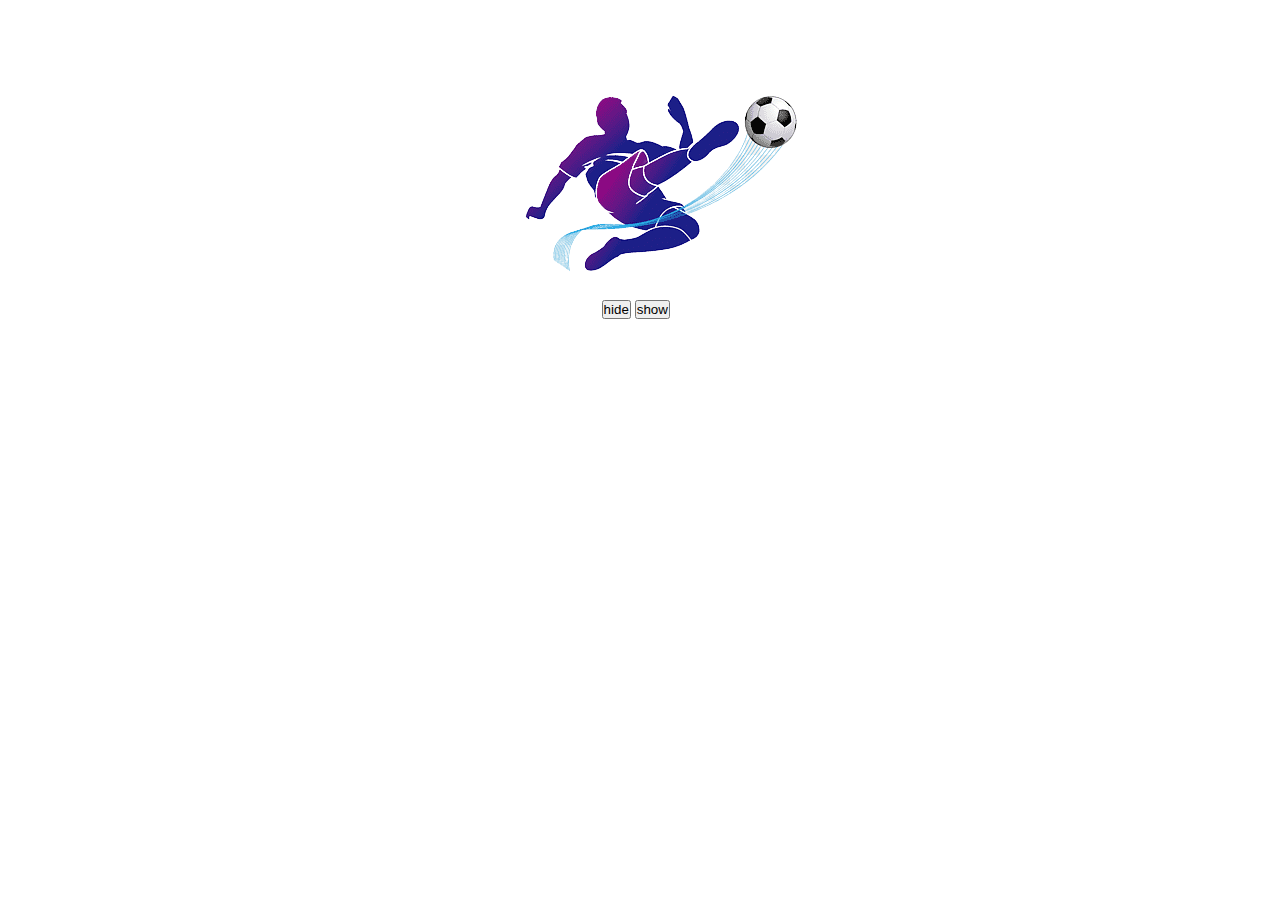
<file: index.html>
<!DOCTYPE html>
<html lang="en">
  <head>
    <meta charset="UTF-8" />
    <meta name="viewport" content="width=device-width, initial-scale=1.0" />
    <title>Hide and show</title>
    <link rel="stylesheet" href="./style.css" />
  </head>
  <body>
    <div class="frame">
      <img
        src="./png-transparent-football-player-football-players-soccer-player-logo-purple-violet-team-thumbnail-removebg-preview.png"
        alt=""
        id="view"
      />
    </div>
    <div class="child">
      <button onclick="toggleImage()">hide</button>
      <button onclick="firstToggle()">show</button>
    </div>
    <script src="./script.js"></script>
  </body>
</html>
</file>
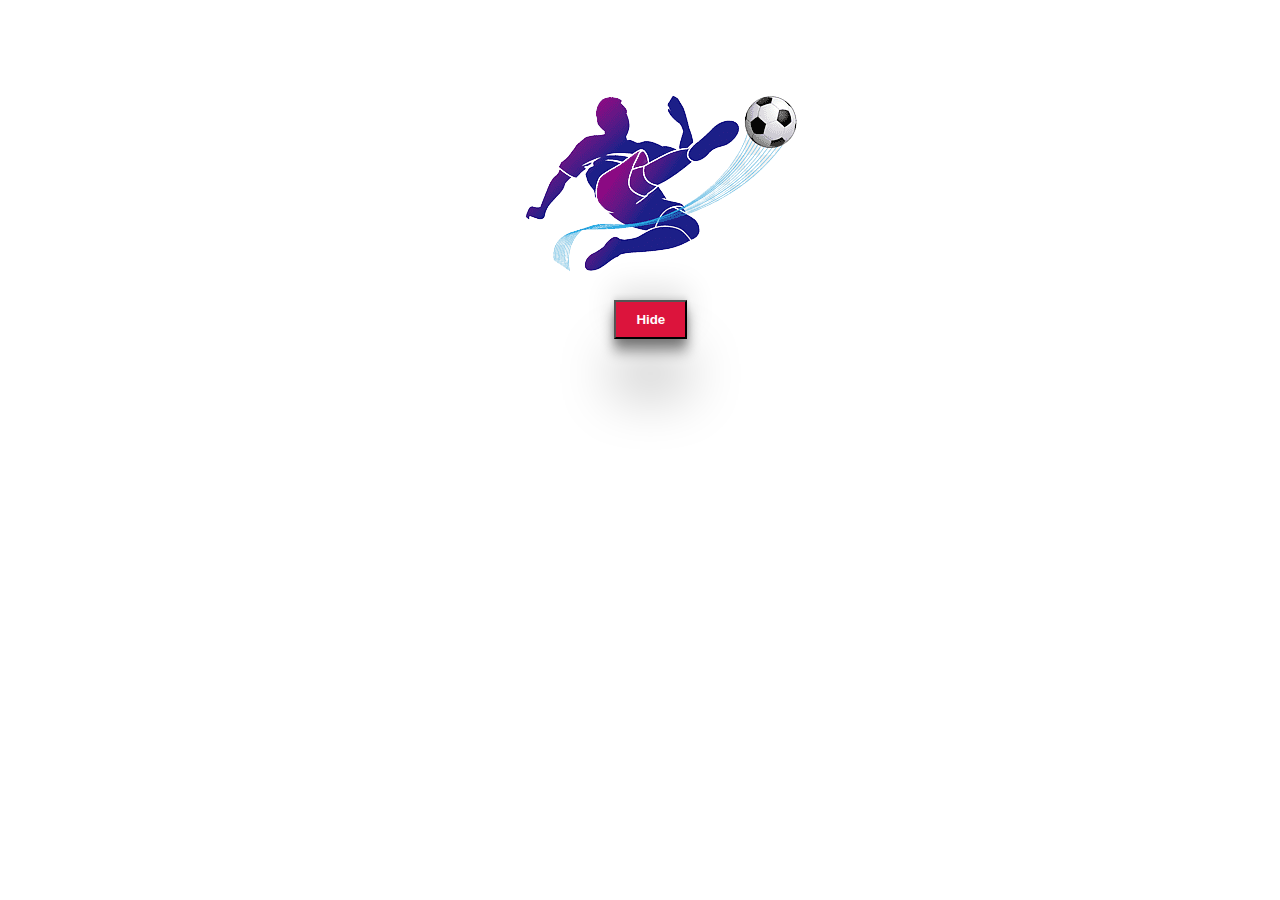
<file: task 2/index.html>
<!DOCTYPE html>
<html lang="en">
  <head>
    <meta charset="UTF-8" />
    <meta name="viewport" content="width=device-width, initial-scale=1.0" />
    <title>Task 2</title>
    <link rel="stylesheet" href="../task 2/index.css" />
  </head>
  <body>
    <div class="frame">
      <img
        src="../png-transparent-football-player-football-players-soccer-player-logo-purple-violet-team-thumbnail-removebg-preview.png"
        alt=""
        id="res"
      />
    </div>
    <button onclick="toogle()" id="visible">Hide</button>
    <script src="../task 2/script.js"></script>
  </body>
</html>
</file>
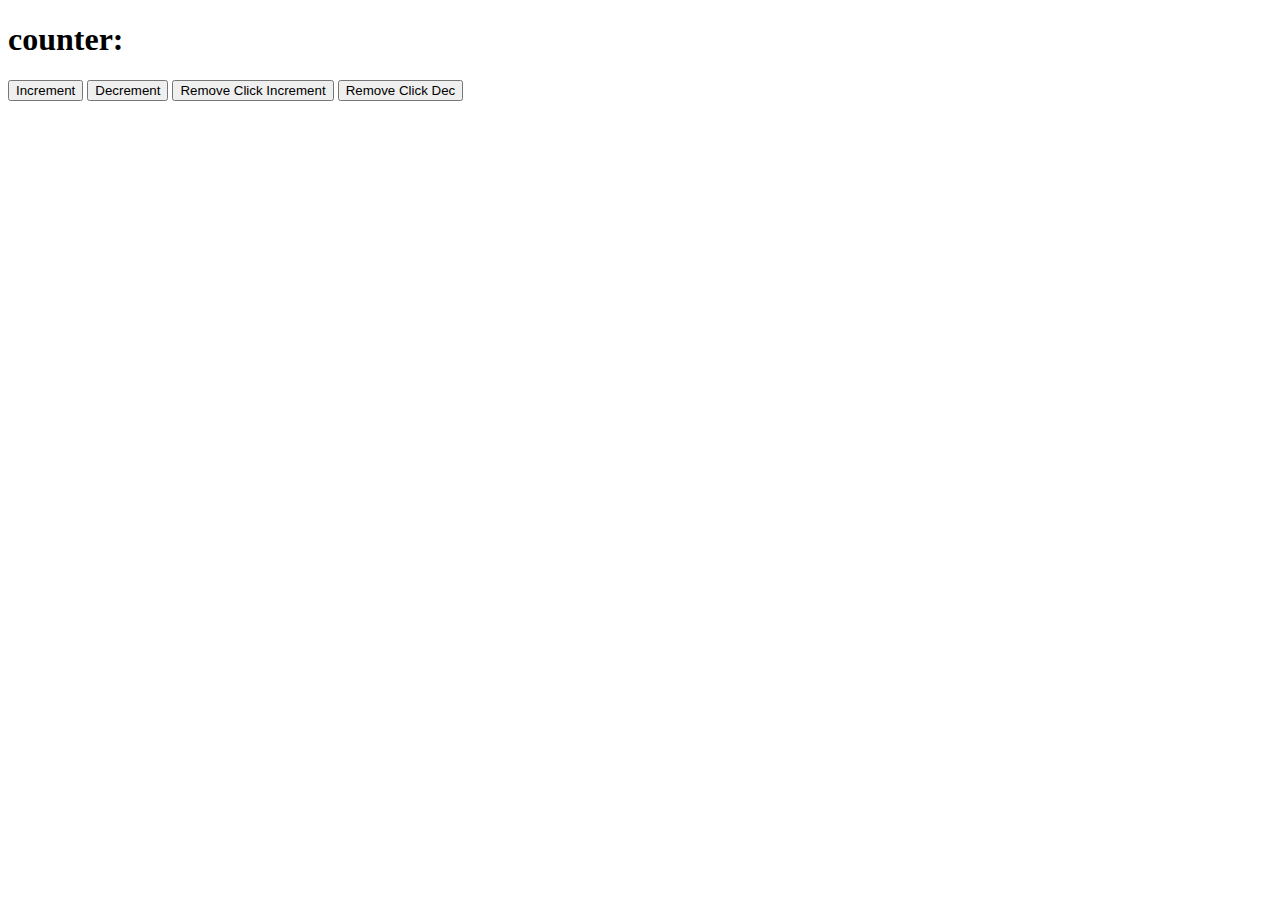
<file: task 4/index.html>
<!DOCTYPE html>
<html lang="en">
  <head>
    <meta charset="UTF-8" />
    <meta name="viewport" content="width=device-width, initial-scale=1.0" />
    <title>counter</title>
  </head>
  <body>
    <h1>counter:<span id="counts"></span></h1>
    <button id="btn">Increment</button>
    <button id="dec">Decrement</button>
    <button onclick="removeCounterIncrement()">Remove Click Increment</button>
    <button onclick="removeCounterDec()">Remove Click Dec</button>
    <script src="../task 4/counter.js"></script>
  </body>
</html>
</file>
<file: style.css>
* {
  margin: 0;
  padding: 0;
  box-sizing: border-box;
}

.frame {
  /* border: 1px solid red; */
  width: 300px;
  height: 200px;
  margin: 50px auto;
}
.child {
  margin-left: 47%;
}
.hide {
  text-decoration: none;
  padding: 10px;
  background-color: aqua;
}
.show {
  margin-left: 20px;
  background-color: aqua;
  text-decoration: none;
  padding: 10px;
}
</file>
<file: task 2/index.css>
* {
  margin: 0;
  padding: 0;
  box-sizing: border-box;
}

.frame {
  /* border: 1px solid red; */
  width: 300px;
  height: 200px;
  margin: 50px auto;
}
.child {
  margin-left: 47%;
}
.hide {
  text-decoration: none;
  padding: 10px;
  background-color: aqua;
}
.show {
  margin-left: 20px;
  background-color: aqua;
  text-decoration: none;
  padding: 10px;
}
#visible {
  margin-left: 48%;
  padding: 10px 20px 10px 20px;
  background: crimson;
  color: white;
  font-weight: bold;
  box-shadow: rgba(0, 0, 0, 0.25) 0px 54px 55px,
    rgba(0, 0, 0, 0.12) 0px -12px 30px, rgba(0, 0, 0, 0.12) 0px 4px 6px,
    rgba(0, 0, 0, 0.422) 0px 12px 13px, rgba(0, 0, 0, 0.09) 0px -3px 5px;
}
</file>
